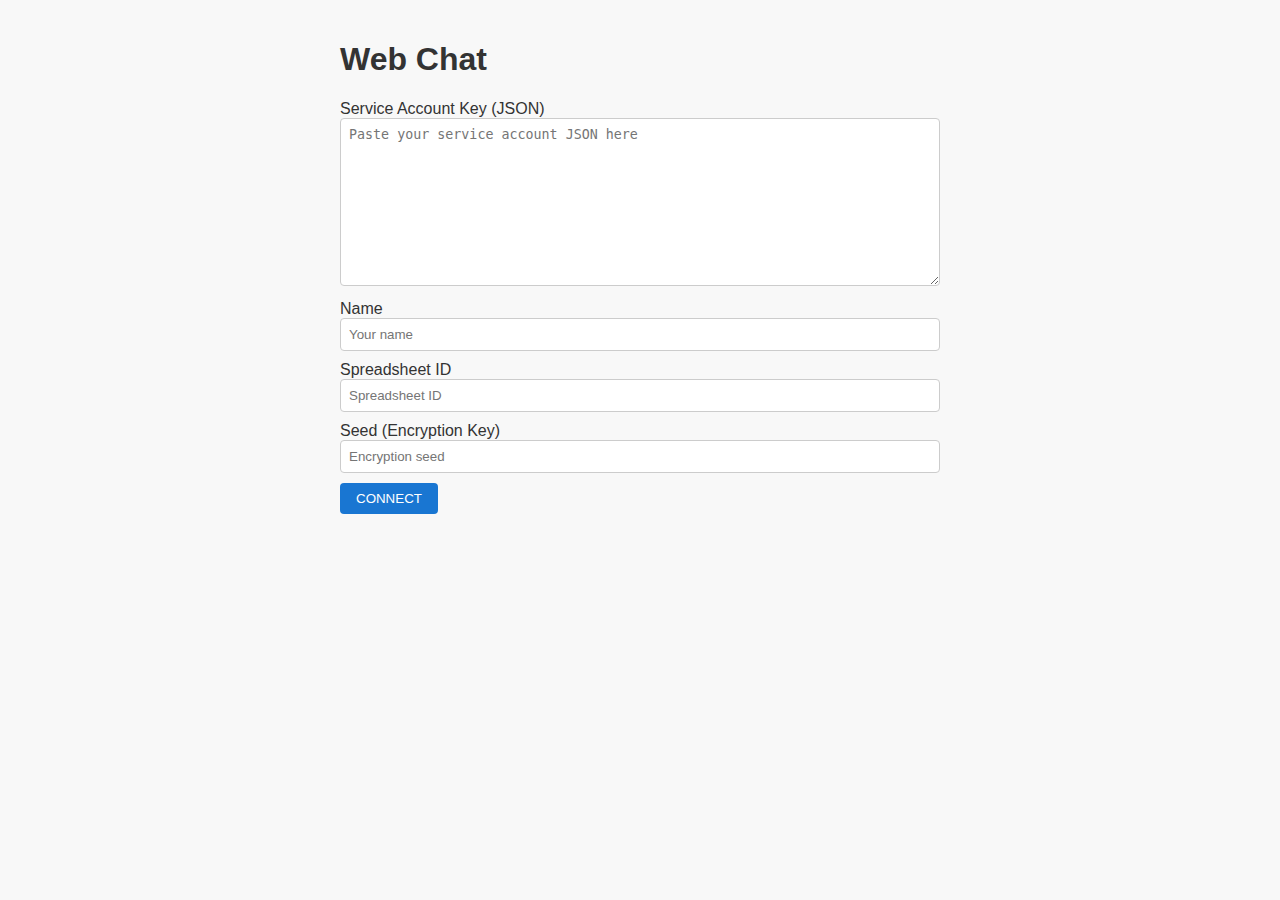
<file: index.html>
<!DOCTYPE html>
<html lang="en">
<head>
  <meta charset="UTF-8">
  <meta name="viewport" content="width=device-width,initial-scale=1.0">
  <title>Web Chat</title>
  <link rel="stylesheet" href="styles.css">
</head>
<body>
  <!-- Connection screen -->
  <div id="connect-screen">
    <h1>Web Chat</h1>
    <label for="serviceKey">Service Account Key (JSON)</label><br>
    <textarea id="serviceKey" placeholder="Paste your service account JSON here" rows="10"></textarea><br>
    <label for="userName">Name</label><br>
    <input type="text" id="userName" placeholder="Your name"><br>
    <!-- Field for the Google Sheets spreadsheet ID -->
    <label for="sheetId">Spreadsheet ID</label><br>
    <input type="text" id="sheetId" placeholder="Spreadsheet ID"><br>
    <label for="seed">Seed (Encryption Key)</label><br>
    <input type="password" id="seed" placeholder="Encryption seed"><br>
    <button id="connectBtn">CONNECT</button>
    <div id="connectError" class="error"></div>
  </div>

  <!-- Chat screen -->
  <div id="chat-screen" class="hidden">
    <div id="chat-header">
      <span id="chatTitle">Chat</span>
      <button id="disconnectBtn" title="Disconnect">Disconnect</button>
    </div>
    <div id="messages" class="messages"></div>
    <div id="input-area">
      <input type="text" id="messageInput" maxlength="1000" placeholder="Type a message">
      <button id="sendBtn">SEND</button>
      <button id="spinBtn">SPIN</button>
    </div>
    <div id="error" class="error"></div>
  </div>

  <script src="crypto.js"></script>
  <script src="app.js"></script>
</body>
</html>
</file>
<file: styles.css>
/*
 * Basic styling for the web chat.  The UI uses a simple column layout for the
 * connection screen and chat screen.  The messages area is scrollable to
 * accommodate long conversations, and the input area stays anchored at the
 * bottom of the window.  Responsive rules adjust the height of the
 * message pane for small screens.
 */

body {
  font-family: sans-serif;
  margin: 0;
  padding: 0;
  background-color: #f8f8f8;
  color: #333;
}

#connect-screen, #chat-screen {
  max-width: 600px;
  margin: 0 auto;
  padding: 20px;
}

textarea,
input[type="text"],
input[type="password"] {
  width: 100%;
  margin-bottom: 10px;
  padding: 8px;
  box-sizing: border-box;
  border: 1px solid #ccc;
  border-radius: 4px;
}

button {
  padding: 8px 16px;
  margin-right: 5px;
  border: none;
  border-radius: 4px;
  background-color: #1976d2;
  color: #fff;
  cursor: pointer;
}

button:hover {
  background-color: #1565c0;
}

.messages {
  height: 60vh;
  border: 1px solid #ccc;
  padding: 10px;
  overflow-y: auto;
  margin-bottom: 10px;
  background-color: #fff;
}

.message {
  margin-bottom: 8px;
}

.message-author {
  font-weight: bold;
}

.message-text {
  display: inline;
}

.hidden {
  display: none;
}

.error {
  color: #d32f2f;
  margin-top: 10px;
}

#chat-header {
  display: flex;
  justify-content: space-between;
  align-items: center;
  margin-bottom: 10px;
}

@media (max-width: 600px) {
  .messages {
    height: 50vh;
  }
}
</file>
